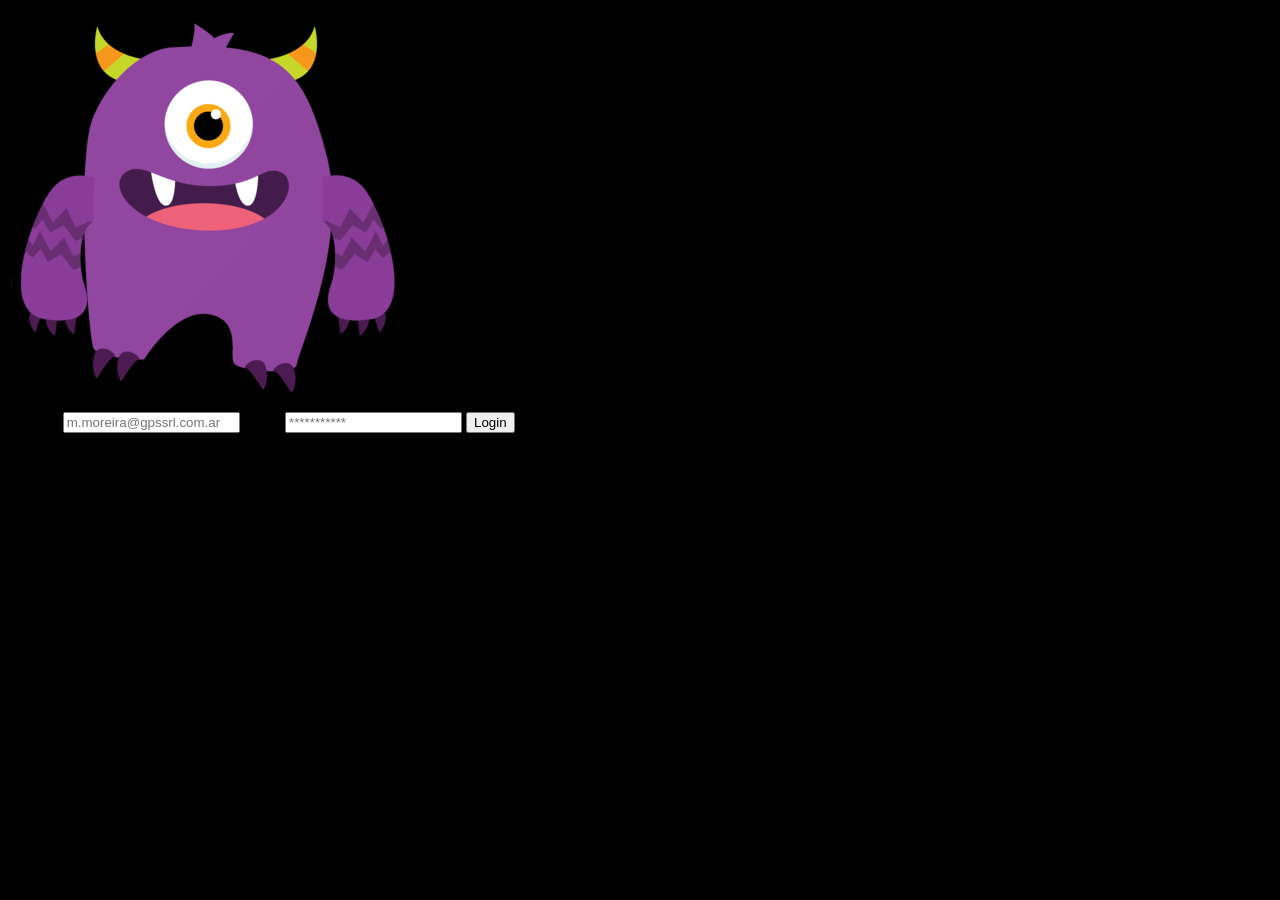
<file: login.html>
<!DOCTYPE html>
<html lang="en">

<head>
    <meta charset="UTF-8">
    <meta http-equiv="X-UA-Compatible" content="IE=edge">
    <meta name="viewport" content="width=device-width, initial-scale=1.0">
    <title>Document</title>
    <link rel="stylesheet" href="style.css">
</head>

<body>
    <div class="login">
        <img src="img/idle/1.png" id="monster" alt="">
        <form class="formulario">
            <label>Usuario</label>
            <input type="text" id="input-usuario" placeholder="m.moreira@gpssrl.com.ar" autocomplete="off">
            <label>Clave</label>
            <input type="password" id="input-clave" placeholder="***********">
            <button type="submit">Login</button>

        </form>
    </div>
    <script src="main.js"></script>
</body>

</html>
</file>
<file: style.css>
body {
        background-color: rgb(0, 0, 0);
    }
    
    .navbar.navbar-expand-lg.bg-danger {
        background-color: rgb(75, 4, 4) !important;
    }
    
    header h5 {
        text-align: center;
        color: rgb(255, 255, 255);
        border-color: rgb(0, 0, 0);
        border-radius: 10px;
    }
    
    .social-media-icon {
        display: inline-block;
        margin-left: 5px;
        margin-top: 25px;
        width: 40px;
        height: 40px;
        border: 1px solid rgb(255, 254, 254);
        border-radius: 50%;
        text-align: center;
        color: #fff;
    }
    
    .social-media-icon i {
        font-size: 30px;
        line-height: 40px;
        justify-content: flex-end;
    }
    
    .social-media button {
        margin-top: 20px;
    }
    
    .social-media {
        justify-content: flex-end !important;
    }
    
    button {
        justify-content: flex-end !important;
    }
</file>
